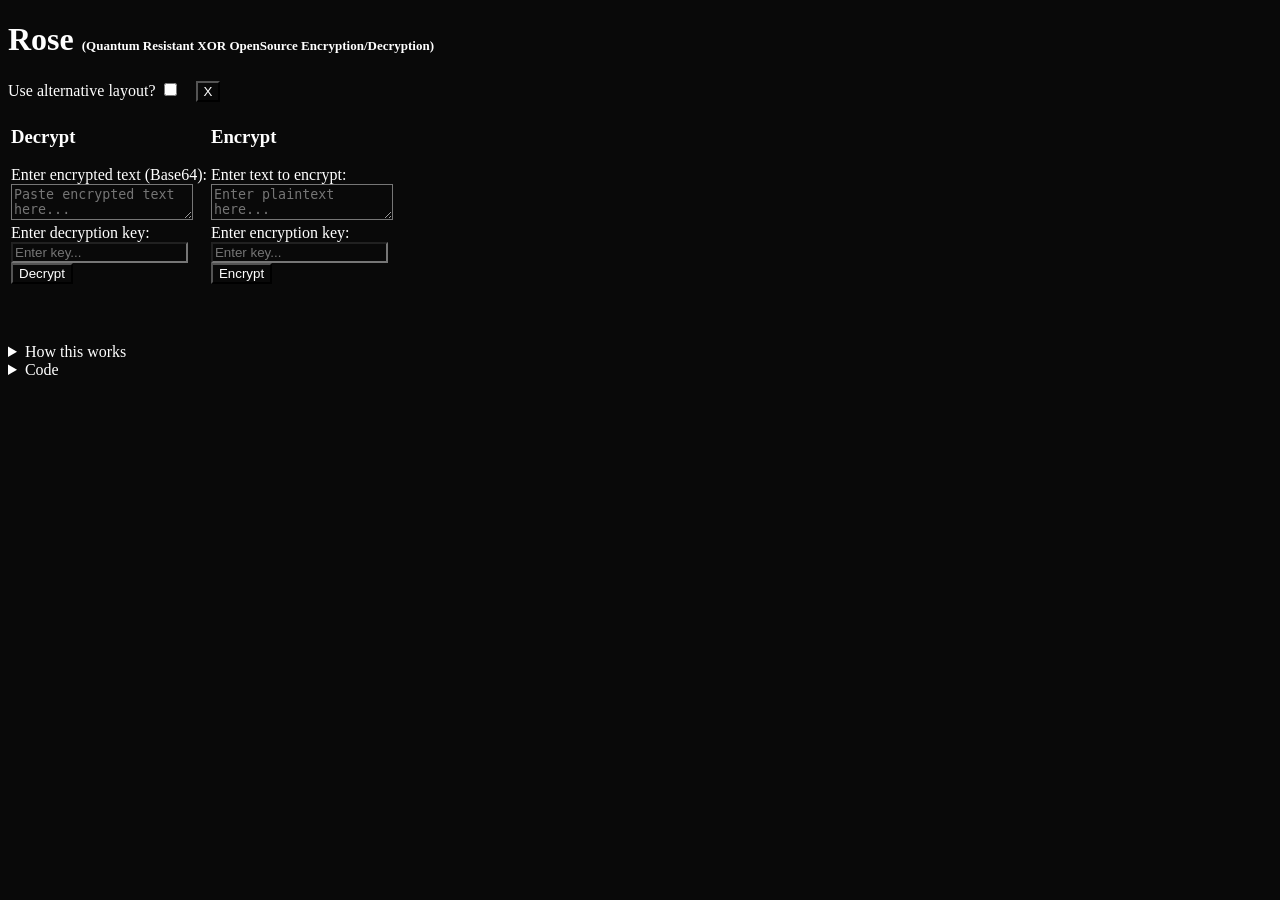
<file: index.html>
<!DOCTYPE html>
<html lang="en">

<head>
    <meta charset="UTF-8">
    <meta name="viewport" content="width=device-width, initial-scale=1.0">
    <meta name="description" content="Quantum resistant (XOR based) encrption and decryption.">
    <meta name="keywords" content="Quantum, XOR, Encryption, Decrytpion, Rose, QRXOROSED">
    <meta name="author" content="Name A. 1729">
    <title>Rose</title>
    <link rel="stylesheet" href="style.css">
</head>

<body>
    <h1>Rose <span style="font-size: small;">(Quantum Resistant XOR OpenSource Encryption/Decryption)</span></h1>
    <table>
        <tbody>
            <tr id="layoutSwitcher">
                <div id="layoutSwitcher">
                    <label for="uALcb">Use alternative layout?</label>
                    <input type="checkbox" name="uALcb" id="uALcb">&nbsp;&nbsp;&nbsp;
                    <button type="button" onclick="document.getElementById('layoutSwitcher').outerHTML='';">X</button>
                </div>
            </tr>
            <tr id="layout1">
                <div>
                                    <td id="decryptSection">
                    <h3>Decrypt</h3>
                    <label for="encryptedTextInput">Enter encrypted text (Base64):</label><br>
                    <textarea id="encryptedTextInput" placeholder="Paste encrypted text here..."
                        data-status="initial"></textarea><br>
                    <label for="decryptKeyInput">Enter decryption key:</label><br>
                    <input type="text" id="decryptKeyInput" placeholder="Enter key..."><br>
                    <button type="button" onclick="decrypt()">Decrypt</button><br>
                    <div id="decryptOutput"></div>
                </td>
                <td id="encryptSection">
                    <h3>Encrypt</h3>
                    <label for="textToEncryptInput">Enter text to encrypt:</label><br>
                    <textarea id="textToEncryptInput" placeholder="Enter plaintext here..."
                        data-status="initial"></textarea><br>
                    <label for="encryptKeyInput">Enter encryption key:</label><br>
                    <input type="text" id="encryptKeyInput" placeholder="Enter key..."><br>
                    <button type="button" onclick="encrypt()">Encrypt</button><br>
                    <div id="encryptOutput"></div>
                </td>

                </div>
            </tr>
            <tr>
                <div id="layout2">
                    <h3>Encrypt/Decrypt</h3>
                    <textarea id="uniTextInput2" placeholder="Enter text here..." data-status="initial"></textarea><br>
                    <input type="text" id="uniKeyInput2" placeholder="Enter key..."><br>
                    <button type="button" onclick="decrypt2()">Decrypt</button>
                    <button type="button" onclick="encrypt2()">Encrypt</button>
                    <div id="uniOutput2"></div>
                </div>
            </tr>
        </tbody>
    </table>

    <br><br><br>
    <details>
        <summary>How this works</summary>
        <p>TODO</p>
    </details>
    <details>
        <summary>Code</summary>
        <p>
            All code used is available on github <a href="https://github.com/namea1729/rose/">here</a> <br>
            Or downloaded in one file <a href="./download.html" download="index.html">here</a>
        </p>
    </details>
    <script src="script.js"></script>
    <script>
        let uALcbInterval = setInterval(() => {
            let cb = document.getElementById("uALcb");
            if (cb == null) clearInterval(uALcbInterval);
            if (cb.checked) {
                document.getElementById("layout1").setAttribute("style", "display:none;");
                document.getElementById("layout2").setAttribute("style", "");
            }else{
                document.getElementById("layout1").setAttribute("style", "");
                document.getElementById("layout2").setAttribute("style", "display:none;");
            }
        }, 100);
    </script>
</body>

</html>
</file>
<file: style.css>
* {
    background-color: #090909;
    color: #ffffff;
}
</file>
